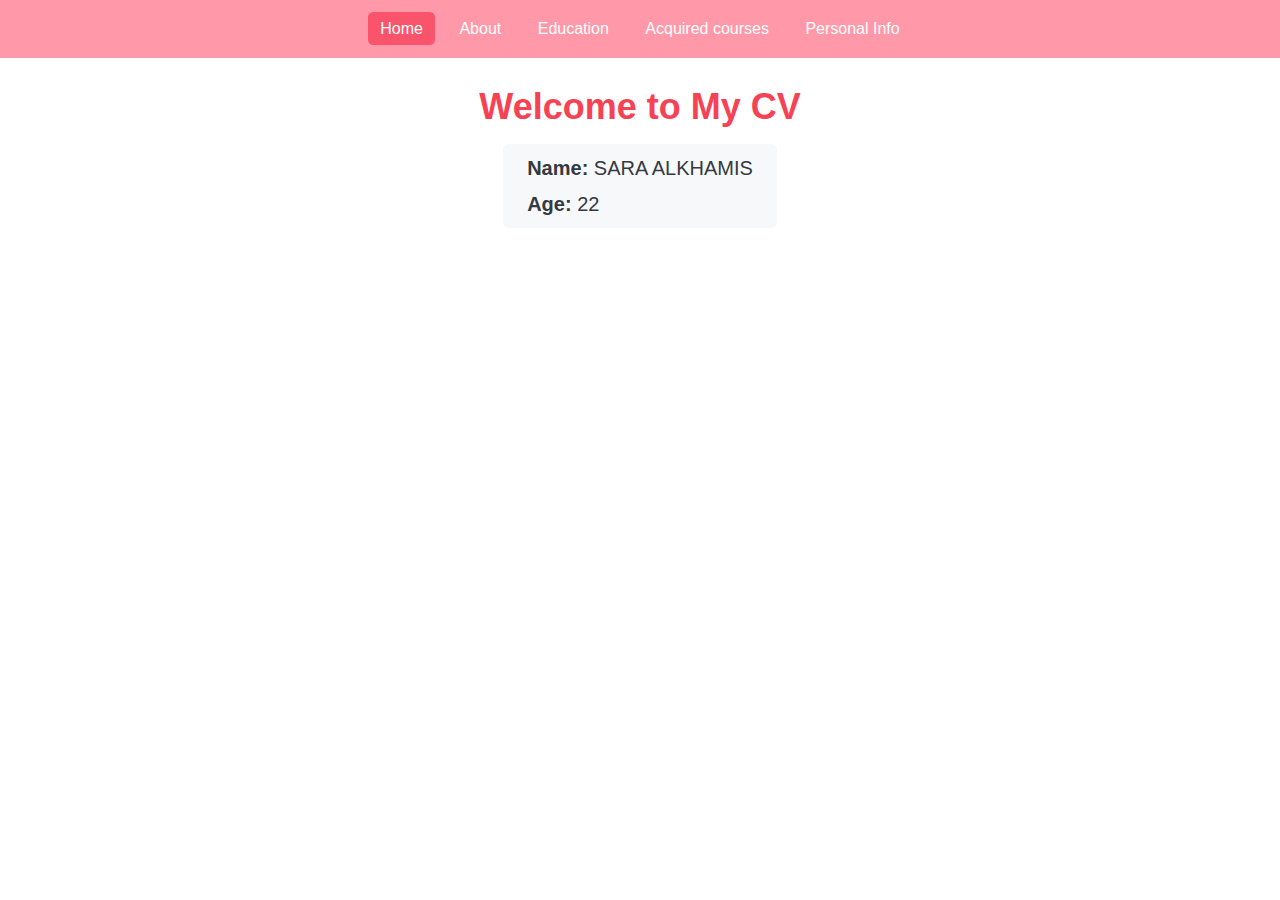
<file: index.html>
<!doctype html>
<html lang="en">
<head>
    <meta charset="UTF-8">
    <meta content="width=device-width, initial-scale=1" name="viewport">
    <meta content="ie=edge" http-equiv="X-UA-Compatible">
    <title>My CV</title>

    <link href="css/style.css" rel="stylesheet">
</head>
<body>
<header>
    <nav>
        <ul>
            <li><a class="active" href="index.html">Home</a></li>
            <li><a href="about.html">About</a></li>
            <li><a href="education.html">Education</a></li>
            <li><a href="courses.html">Acquired courses</a></li>
            <li><a href="personal-info.html">Personal Info</a></li>
        </ul>
    </nav>
</header>

<main>
    <div class="container">
        <h1>Welcome to My CV</h1>
        <div class="data data-home">
            <p><strong>Name: </strong>SARA ALKHAMIS</p>
            <p><strong>Age: </strong>22</p>
        </div>
    </div>
</main>
</body>
</html>
</file>
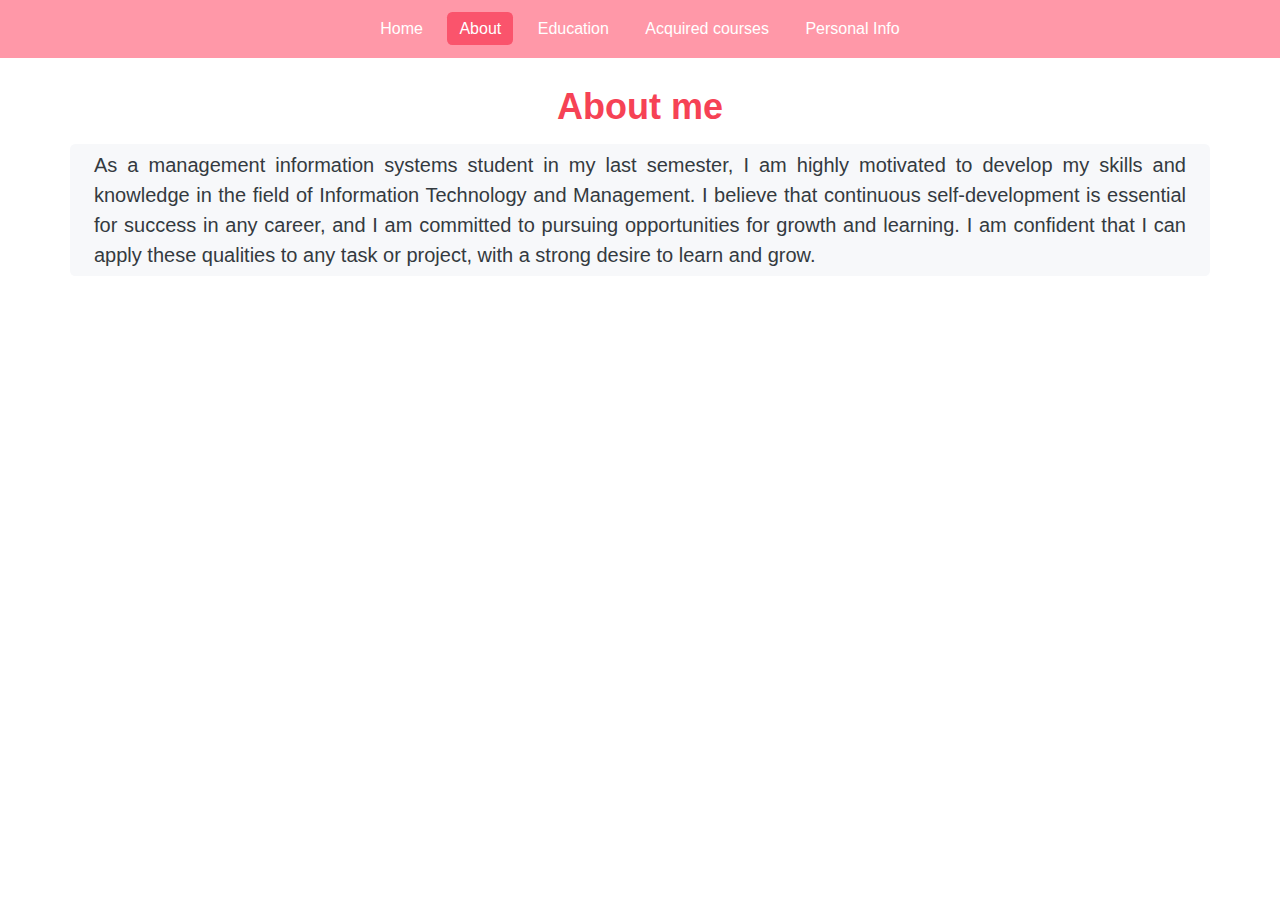
<file: about.html>
<!doctype html>
<html lang="en">
<head>
    <meta charset="UTF-8">
    <meta content="width=device-width, initial-scale=1" name="viewport">
    <meta content="ie=edge" http-equiv="X-UA-Compatible">
    <title>My CV</title>

    <link href="css/style.css" rel="stylesheet">
</head>
<body>
<header>
    <nav>
        <ul>
            <li><a href="index.html">Home</a></li>
            <li><a class="active" href="about.html">About</a></li>
            <li><a href="education.html">Education</a></li>
            <li><a href="courses.html">Acquired courses</a></li>
            <li><a href="personal-info.html">Personal Info</a></li>
        </ul>
    </nav>
</header>

<main>
    <div class="container">
        <h1>About me </h1>
        <p class="data">
            As a management information systems student in my last semester, I am highly motivated to develop my skills
            and
            knowledge in the field of Information Technology and Management. I believe that continuous self-development
            is
            essential for success in any career, and I am committed to pursuing opportunities for growth and learning. I
            am
            confident that I can apply these qualities to any task or project, with a strong desire to learn and grow.
        </p>
    </div>
</main>
</body>
</html>
</file>
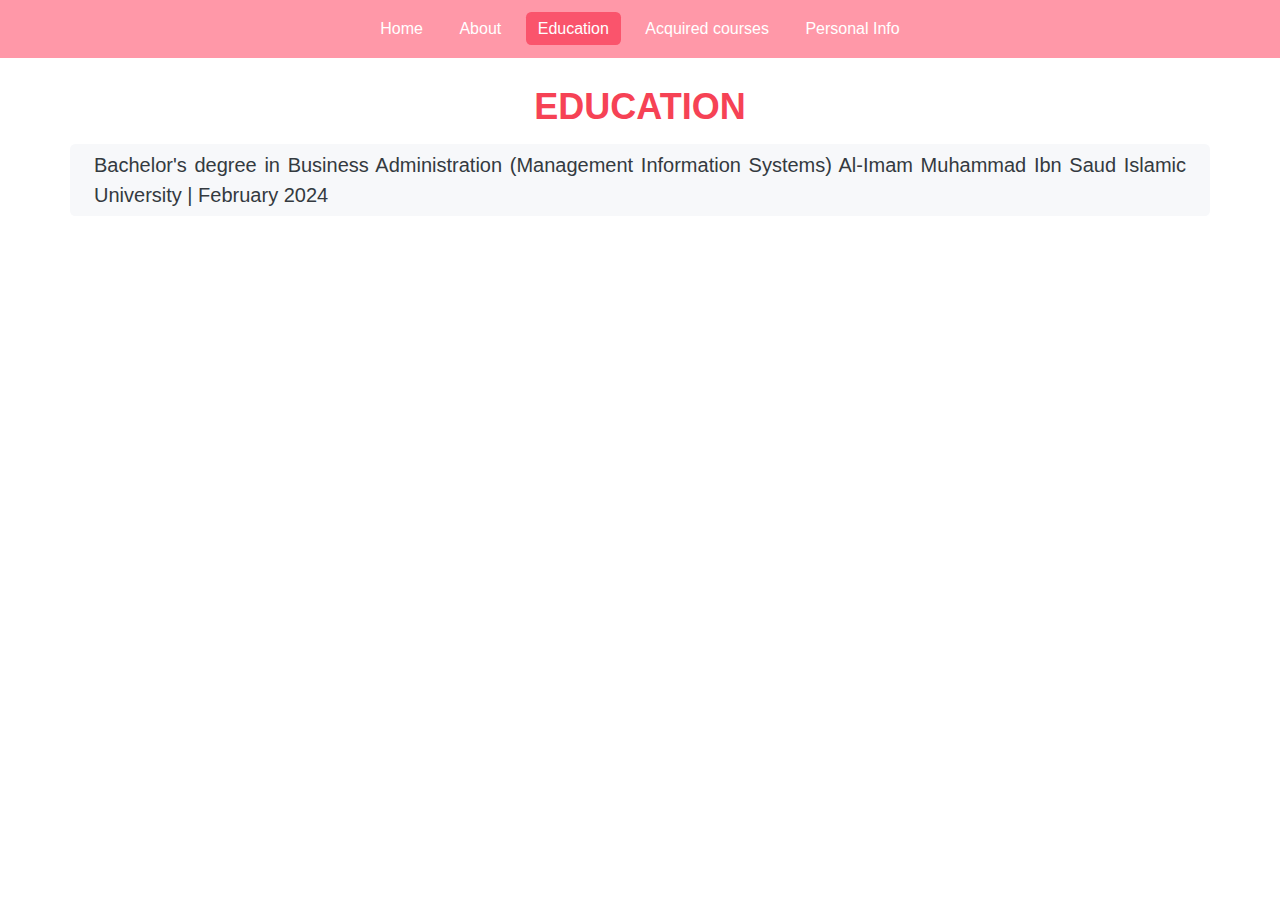
<file: education.html>
<!doctype html>
<html lang="en">
<head>
    <meta charset="UTF-8">
    <meta content="width=device-width, initial-scale=1" name="viewport">
    <meta content="ie=edge" http-equiv="X-UA-Compatible">
    <title>My CV</title>

    <link href="css/style.css" rel="stylesheet">
</head>
<body>
<header>
    <nav>
        <ul>
            <li><a href="index.html">Home</a></li>
            <li><a href="about.html">About</a></li>
            <li><a class="active" href="education.html">Education</a></li>
            <li><a href="courses.html">Acquired courses</a></li>
            <li><a href="personal-info.html">Personal Info</a></li>
        </ul>
    </nav>
</header>

<main>
    <div class="container">
    <h1>EDUCATION </h1>
    <p class="data">
        Bachelor's degree in Business Administration (Management Information Systems) Al-Imam Muhammad Ibn Saud Islamic
        University | February 2024
    </p>
    </div>
</main>
</body>
</html>
</file>
<file: css/style.css>
/* style.css */
* {
    padding: 0;
    margin: 0;
    box-sizing: border-box;
}

body {
    font-family: Arial, sans-serif;
    color: #343a40 !important;
}

header {
    background-color: #ff98a8;
    color: #fff;
    padding: 1.25rem 1rem;
    text-align: center;
}

nav ul {
    list-style: none;
    padding: 0;
}

nav ul li {
    display: inline;
    padding-inline: 0.25rem;
}

nav a {
    text-decoration: none;
    color: #fff;
    padding: 0.5rem 0.75rem;
}

nav a.active {
    background-color: #fa546c;
    border-radius: 0.325rem;
}
main {
    text-align: center;
    padding: 20px;
}

main h1 {
    font-size: 36px;
    color: #f64255;
    padding-block: 0.5rem 1rem;
}

.container {
    max-width: 1140px;
    margin: auto;
    text-align: center;
}


.list-style {
    width: fit-content;
    margin: auto;
}
.list-style ul {
    display: flex;
    flex-direction: column;
    justify-content: start;
    text-align: start;
    line-height: 1.8;
    font-size: 1.25rem;
}

.age {
    background-color: #f7f8fa;
    width: fit-content;
    margin: auto;
    padding: 0.375rem 1.5rem;
    border-radius: 0.325rem;
}

.data {
    background-color: #f7f8fa;
    width: fit-content;
    margin: auto;
    padding: 0.375rem 1.5rem;
    border-radius: 0.325rem;
    font-size: 1.25rem;
    text-align: justify;
    line-height: 1.5;
}

.data-home {
    line-height: 1.8;
}
</file>
